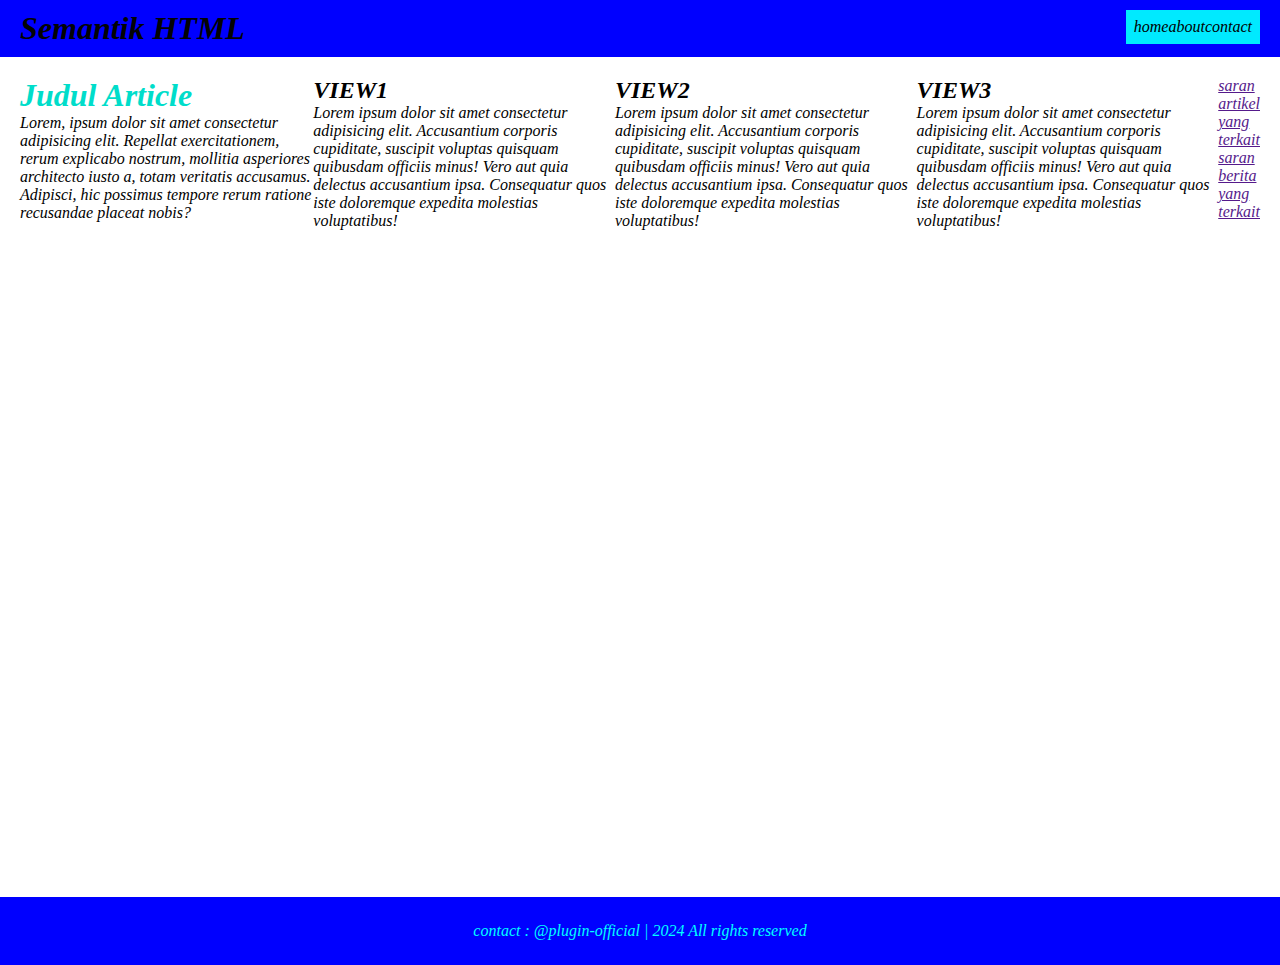
<file: index.html>
<!DOCTYPE html>
<html lang="en">
<head>
    <meta charset="UTF-8">
    <meta name="viewport" content="width=device-width, initial-scale=1.0">
    <title>Document</title>
    <link rel="stylesheet" href="style.css">

  <!-- CSS INTERNAL-->
    <style>
        header h1 { color: rgb(3, 3, 3)

        }

    </style>
</head>
<body>
    <header>
        <h1>Semantik HTML</h1>
        <nav>
             <ul>
                 <li>
                    <a href="home">home</a>
                    <a href="about">about</a>
                    <a href="contact">contact</a>
    
                 </li>
             </ul>
        </nav>
    </header>

    <main>
        <article>
            <h1 style="color: rgb(0, 221, 202);">Judul Article</h1>
            <p>Lorem, ipsum dolor sit amet consectetur adipisicing elit. Repellat exercitationem, rerum explicabo nostrum, mollitia asperiores architecto iusto a, totam veritatis accusamus. Adipisci, hic possimus tempore rerum ratione recusandae placeat nobis?</p>
        </article>

        <section>
            <h2>VIEW1</h2>
            <p>Lorem ipsum dolor sit amet consectetur adipisicing elit. Accusantium corporis cupiditate, suscipit voluptas quisquam quibusdam officiis minus! Vero aut quia delectus accusantium ipsa. Consequatur quos iste doloremque expedita molestias voluptatibus!</p>
        </section>

        <section>
            <h2>VIEW2</h2>
            <p>Lorem ipsum dolor sit amet consectetur adipisicing elit. Accusantium corporis cupiditate, suscipit voluptas quisquam quibusdam officiis minus! Vero aut quia delectus accusantium ipsa. Consequatur quos iste doloremque expedita molestias voluptatibus!</p>
        </section>

        <section>
            <h2>VIEW3</h2>
            <p>Lorem ipsum dolor sit amet consectetur adipisicing elit. Accusantium corporis cupiditate, suscipit voluptas quisquam quibusdam officiis minus! Vero aut quia delectus accusantium ipsa. Consequatur quos iste doloremque expedita molestias voluptatibus!</p>
        </section>
        
        <aside>
            <a href="">saran artikel yang terkait</a>
            <br>
            <a href="">saran berita yang terkait</a>

        </aside>
    </main>

    <footer>
        contact : @plugin-official | 2024 All rights reserved
    </footer>
    
</body>
</html>
</file>
<file: style.css>
*,
html,
body{
    margin: 0;
    padding: 0;
    font-style: italic ;
}

header {
    justify-content: space-between;
    background: #0000ff ;
    color: rgb(54, 47, 47);
    padding: 10px 20px;
    display: flex;

}

nav ul {
    list-style: none;
    background-color: rgb(255, 0, 0);
    padding: 0;
    margin: 0;
    display: flex;

}

nav ul li {
    list-style: none;
    background-color: rgb(0, 234, 255);
    padding: 8px;
    margin: 0;
    display: flex;

}


nav ul li a {
    color: rgb(0, 0, 0);
    text-decoration: none;

}

main {
    display: flex;
    padding:10px 10px 10px 10px;
    margin: 10px 10px 10px 10px;
    height: 800px;
    background-color: white;

}

article {
    padding: 10px 10px 10 px 10px;

}

section { 
    padding: 10px 10px 10 px 10px;
    flex-direction: row;
}

footer {
    background: blue;
    padding: 25px 25px;
    color: aqua;
    text-align: center;
}
</file>
